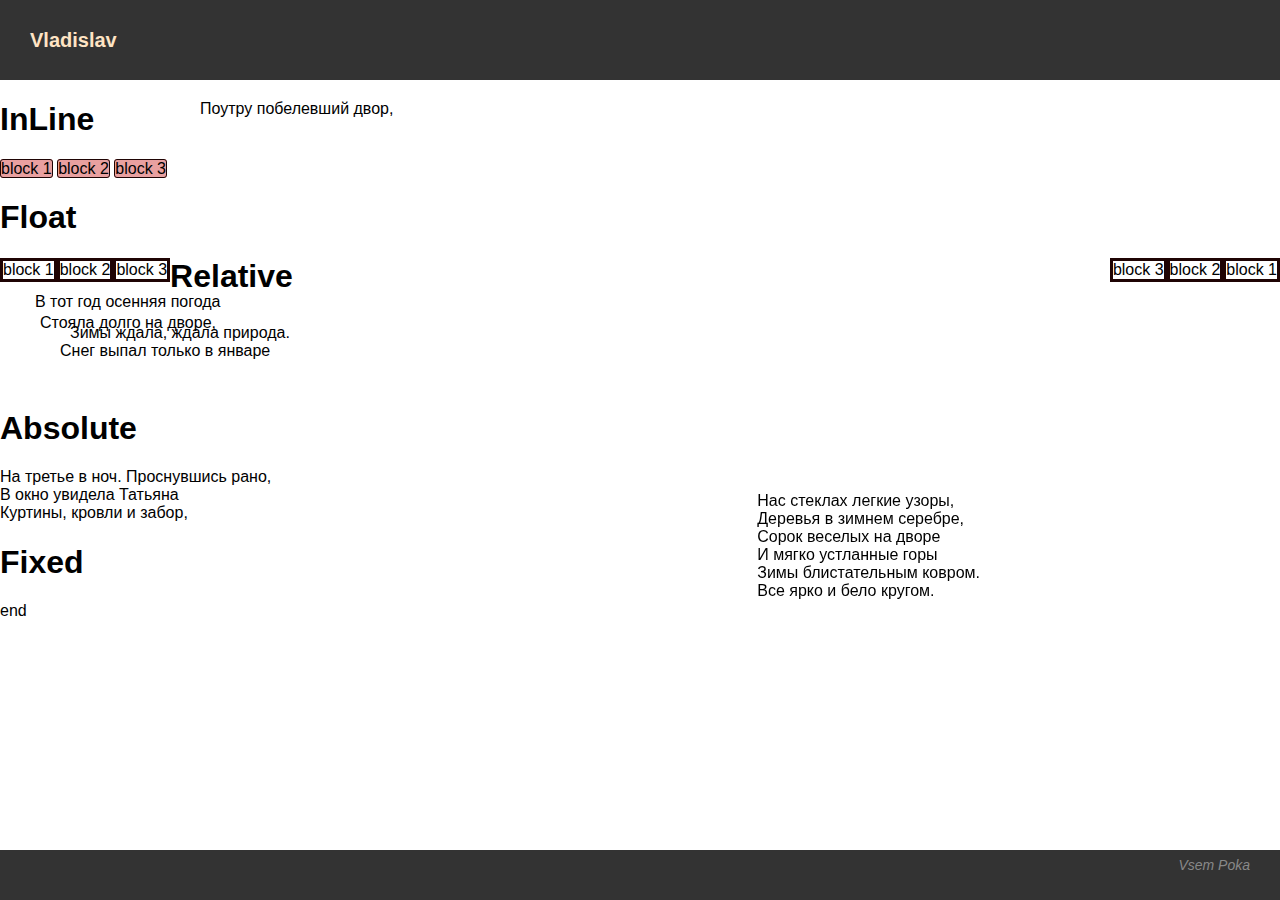
<file: CSS блочная модель.html>
<!DOCTYPE html>
<html>
    <head>
        <meta charset="UTF-8">
        <title>WEB</title>
        <style>
            body {
                margin: 0px;
                padding: 0px;
                font-family: Arial, Helvetica, sans-serif;
                display: flex;
                flex-direction: column;
                min-height: 100vh;
            }
            .header {
                background-color: #333333;
                color: #ffe4c4;
                font-weight: bold;
                font-size: 20px;
                text-align: left;
                height: 80px;
                line-height: 80px;
                padding-left: 30px;
            }
            .content{
                flex:1;
            }
            .footer {
                background-color: #333;
                font-size: 14px;
                color:#888;
                font-style: italic;
                text-align: right;
                height: 50px;
                line-height: 30px;
                padding-right: 30px;
                flex-shrink: 0;
            }
            .a {
                display: inline;
                background-color: #e9a0a0;
                border: 1px solid #1f0404;
                border-radius: 3px;
            }
            .b {
                height: 200;
                width: 50;
                border: 3px solid #1f0404;
                float: left;
            }
            .c {
                height: 200;
                width: 50;
                border: 3px solid #1f0404;
                float: right;
            }
            .d {
                position: relative;
            }
        </style>
    </head>
    <body>
        <div class="header">
            Vladislav
        </div>

        <div class="content">
            <h1>InLine</h1>
            <div class="a">block 1</div>
            <div class="a">block 2</div>
            <div class="a">block 3</div>

            <h1>Float</h1>
            <div class="b">block 1</div>
            <div class="b">block 2</div>
            <div class="b">block 3</div>

            <div class="c">block 1</div>
            <div class="c">block 2</div>
            <div class="c">block 3</div>

            <h1>Relative</h1>
            <div class="d" style="top: -23px;left: 35px;">В тот год осенняя погода</div>
            <div class="d" style="top: -20px; left: 40px;">Стояла долго на дворе,</div>
            <div class="d" style="top:-28px; left:70px;">Зимы ждала, ждала природа.</div>
            <div class="d" style="top:-28px; left: 60px;">Снег выпал только в январе</div>

            <h1>Absolute</h1>
            <div>На третье в ноч. Проснувшись рано,</div>
            <div>В окно увидела Татьяна</div>
            <div style="position: absolute;left: 200px; top: 100px;">Поутру побелевший двор,</div>
            <div>Куртины, кровли и забор,</div>

            <h1>Fixed</h1>
            <div style="position:fixed; bottom:300px; right:300px">
                Нас стеклах легкие узоры,<br>
                Деревья в зимнем серебре,<br>
                Сорок веселых на дворе<br>
                И мягко устланные горы<br>
                Зимы блистательным ковром.<br>
                Все ярко и бело кругом.
            </div>

            <div style="clear:both">end</div>

        </div>

        <div class="footer">
            Vsem Poka
        </div>
    </body>
</html>
</file>
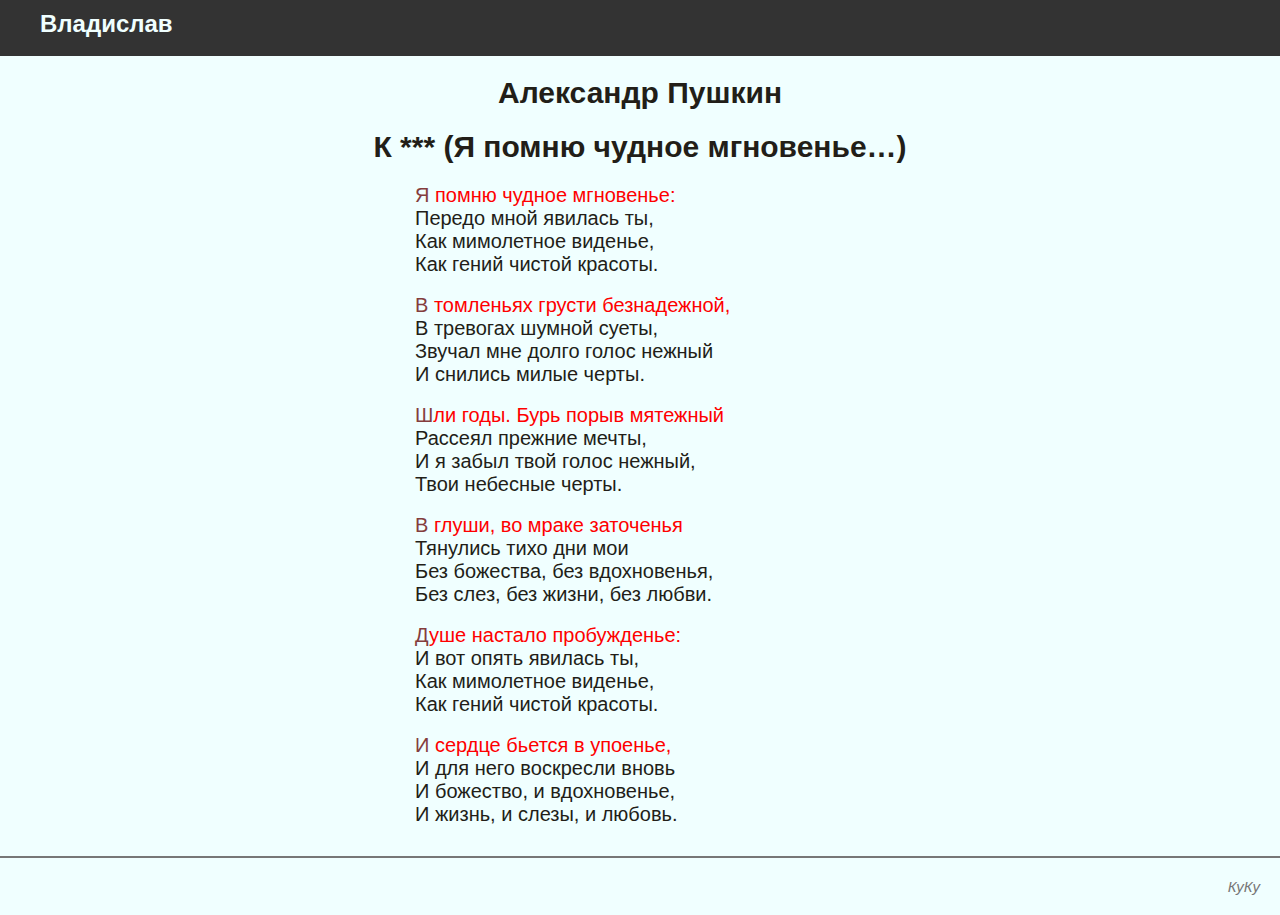
<file: html+css.html>
<!DOCTYPE html>
<html>
    <head>
        <meta charset="utf-8">
        <title>WEB</title>
        <style>
            body {
                background-color:azure;
                color: rgb(34, 30, 24);
                font-size: 20px;
                font-family: Verdana, Geneva, Tahoma, sans-serif;
                margin: 0;
                padding: 0;
            }
            .header {
               background-color: #333; 
               color: azure;
               font-size: 24px;
               font-weight: bold;
               text-align: left;
               padding: 10px 10px 18px 40px;
            }
            .footer {
                color: #777;
                margin-top: 30px;
                padding: 20px;
                border-top: 2px solid #777;
                font-style: italic;
                text-align: right;
                font-size: 15px;
            }
            h1 {
                font-size: 30px;
                text-align: center;
            }
            p {
                width: 450px;
                margin: 18px auto;
            }
            p:hover {
                color: blue;
                text-shadow: 3px 3px 5px #aaa;
            }
            h1:hover {
                color: #da5c5c;
            }
            h1:active {
                color: #aaa;
                opacity: 3;
            }
            p::first-line {
                color: #ff0000;
            }
            p::first-letter {
                color: #843d3d;
            }
        </style>
    </head>
    <body>
        <div class="header">
            Владислав
        </div>

        <div class="content">
            <h1>Александр Пушкин</h1>

            <h1>К *** (Я помню чудное мгновенье…)</h1>

            <p>
                Я помню чудное мгновенье:<br>
                Передо мной явилась ты,<br>
                Как мимолетное виденье,<br>
                Как гений чистой красоты. 
            </p>

            <p>
                В томленьях грусти безнадежной,<br>
                В тревогах шумной суеты,<br>
                Звучал мне долго голос нежный<br>
                И снились милые черты.<br>
            </p>
            
            <p>
                Шли годы. Бурь порыв мятежный<br>
                Рассеял прежние мечты,<br>
                И я забыл твой голос нежный,<br>
                Твои небесные черты.
            </p>
            
            <p>
                В глуши, во мраке заточенья<br>
                Тянулись тихо дни мои<br>
                Без божества, без вдохновенья,<br>
                Без слез, без жизни, без любви.
            </p>
            
            <p>
                Душе настало пробужденье:<br>
                И вот опять явилась ты,<br>
                Как мимолетное виденье,<br>
                Как гений чистой красоты.
            </p>

            <p>
                И сердце бьется в упоенье,<br>
                И для него воскресли вновь<br>
                И божество, и вдохновенье,<br>
                И жизнь, и слезы, и любовь.
            </p>
        </div>
        <div class="footer">
            КуКу
        </div>
    </body>
</html>
</file>
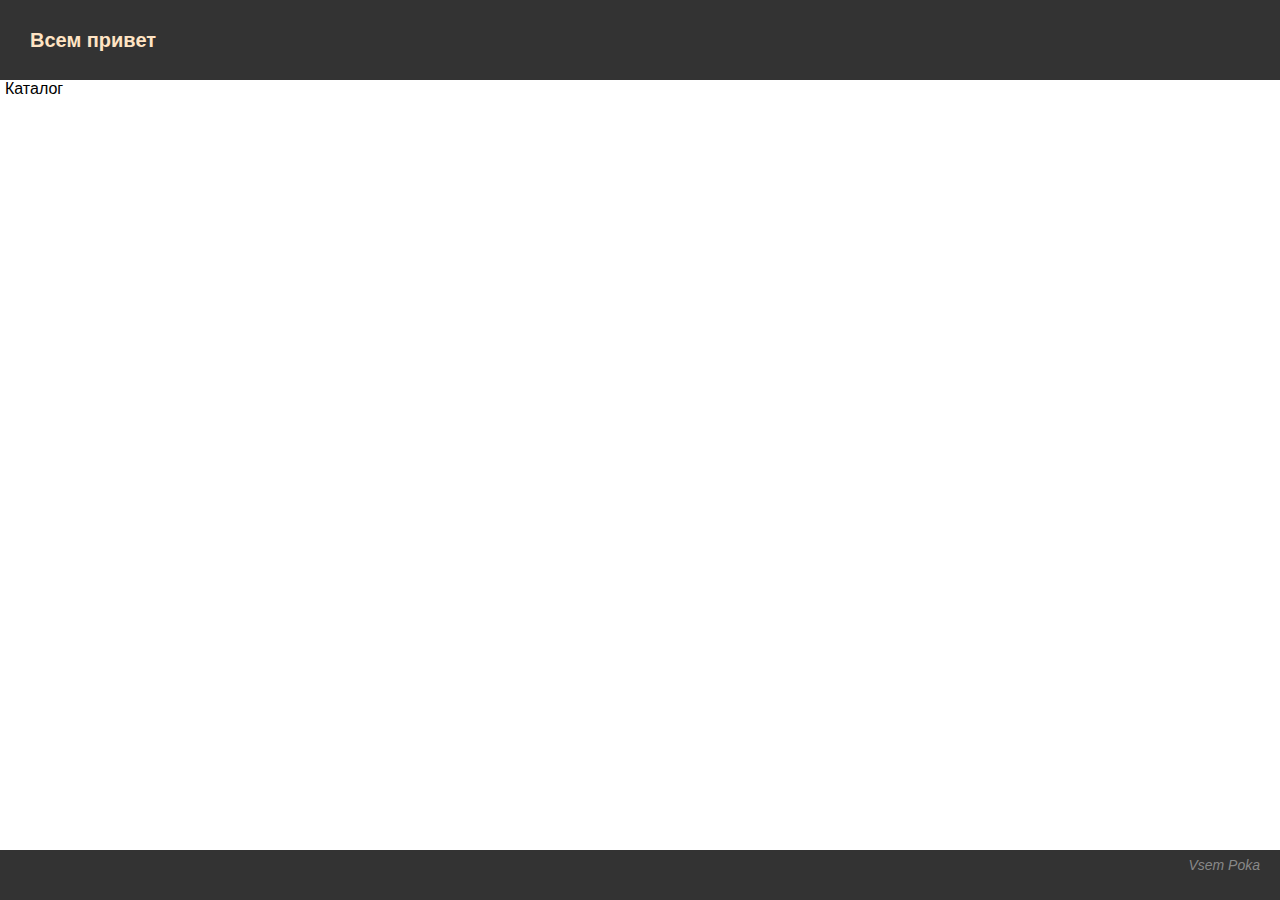
<file: menu.html>
<!DOCTYPE html>
<html>
    <head>
        <meta charset="UTF-8">
        <title>WEB</title>
        <style>
            body {
                margin: 0px;
                padding: 0px;
                font-family:Verdana, Geneva, Tahoma, sans-serif;
                display: flex;
                flex-direction: column;
                min-height: 100vh;
            }
            .header {
                background-color: #333333;
                color: #ffe4c4;
                font-weight: bold;
                font-size: 20px;
                text-align: left;
                height: 80px;
                line-height: 80px;
                padding-left: 30px;
                flex-shrink: 0;
            }
            
            .content {
                flex:1;
            }
            .footer{
                background-color: #333;
                font-size: 14px;
                color:#888;
                font-style: italic;
                text-align: right;
                height: 50px;
                line-height: 30px;
                padding-right: 20px;
                flex-shrink: 0;
            }
            .menu {
                position: absolute;
                padding-left: 5px;
            }
            .catalog {
                display: block;
                font-size:medium;
            }
            .Tovar {
                display: none;
                font-size: medium;
            }
            .Pict {
                display: none;
                font-size: medium;
            }
            .News {
                display: none;
                font-size: medium;
            }
            .catalog:hover {
                background-color: #cbcbcb;
            }
            .Tovar:hover {
                background-color: #cbcbcb;
            }
            .Pict:hover {
                background-color: #cbcbcb;
            }
            .News:hover {
                background-color: #cbcbcb;
            }
            .menu:hover {
                border: 1px solid #c2c1c1;
                width: 25vh;
                box-shadow: 1px 1px 1px #757575;
            }
            .menu:hover .Tovar {
                display: block;
            }
            .menu:hover .Pict{
                display: block;
            }
            .menu:hover .News{
                display: block;
            }
        </style>
    </head>
    <body>
        <div class="header">
            Всем привет
        </div>
        
        <div class="content">
            <div class="menu">
                <div class="catalog">Каталог</div>
                <div class="Tovar">Товары</div>
                <div class="Pict">Картинки</div>
                <div class="News">Новости</div>
            </div>

        </div>
        <div class="footer">
            Vsem Poka
        </div>

    </body>
</html>
</file>
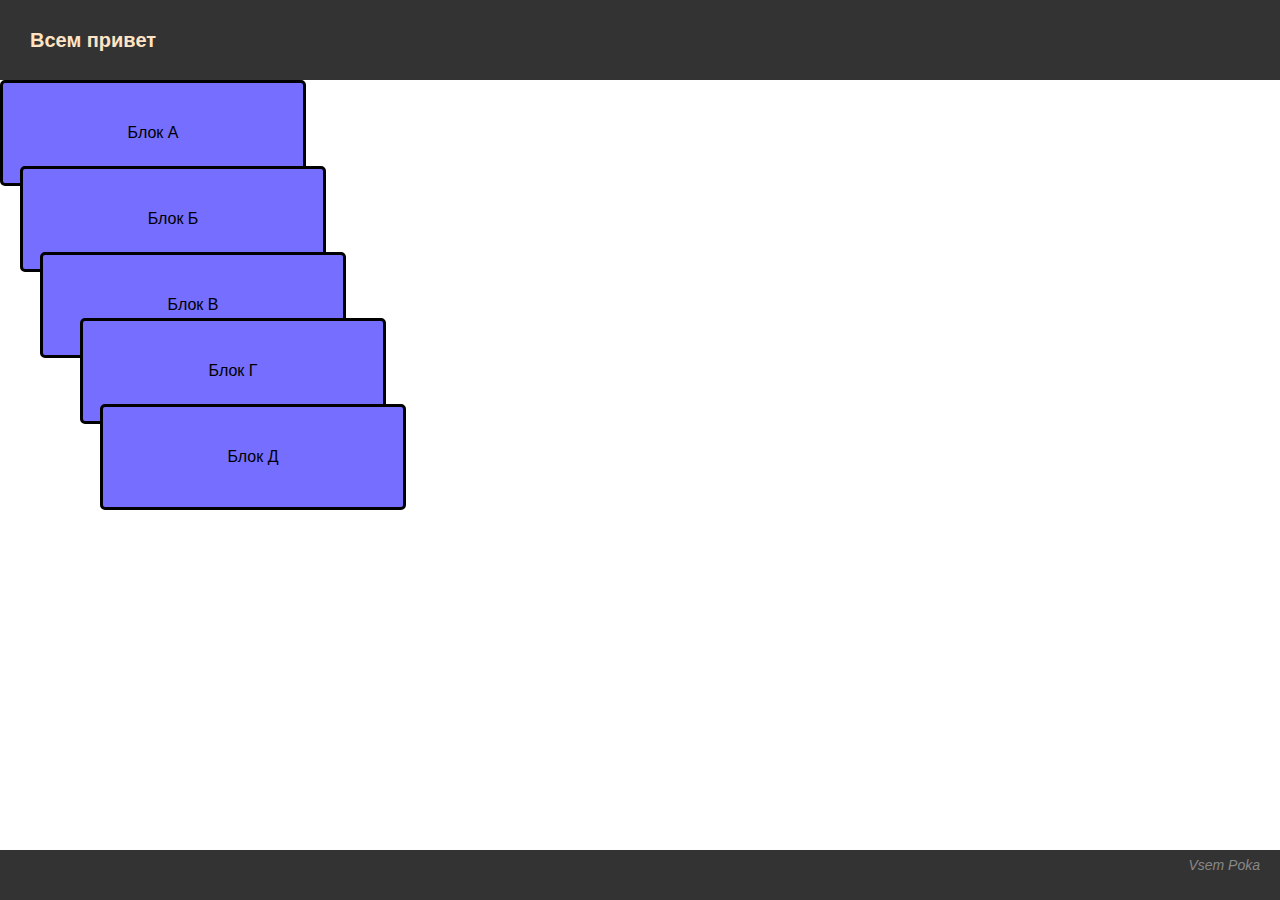
<file: Лесенка+липкий футер (5 лаб).html>
<!DOCTYPE html>
<html>
    <head>
        <meta charset="UTF-8">
        <title>WEB</title>
        <style>
            body {
                margin: 0px;
                padding: 0px;
                font-family: Arial, Helvetica, sans-serif;
                display: flex;
                flex-direction: column;
                min-height: 100vh;
            }
            .header {
                background-color: #333333;
                color: #ffe4c4;
                font-weight: bold;
                font-size: 20px;
                text-align: left;
                height: 80px;
                line-height: 80px;
                padding-left: 30px;
                flex-shrink: 0;
            }
            
            .content {
                flex:1;
            }
            .footer{
                background-color: #333;
                font-size: 14px;
                color:#888;
                font-style: italic;
                text-align: right;
                height: 50px;
                line-height: 30px;
                padding-right: 20px;
                flex-shrink: 0;
            }
            .box1 {
                border: 1px solid #000000;
                border-radius: 5px;
                border-width: 3px;
                height: 100px;
                width: 300px;
                align-items: center;
                display: flex;
                justify-content: center;
                background-color: #756eff;
                z-index: 1 ;
                position: relative;
            }
            .box2 {
                border: 1px solid #000000;
                border-radius: 5px;
                border-width: 3px;
                height: 100px;
                width: 300px;
                align-items: center;
                display: flex;
                justify-content: center;
                background-color: #756eff;
                z-index: 2;
                position: relative;
                bottom: 20px;
                left: 20px;
            }
            .box3 {
                border: 1px solid #000000;
                border-radius: 5px;
                border-width: 3px;
                height: 100px;
                width: 300px;
                align-items: center;
                display: flex;
                justify-content: center;
                background-color: #756eff;
                z-index: 3;
                position: relative;
                bottom: 40px;
                left: 40px;
            }
            .box4 {
                border: 1px solid #000000;
                border-radius: 5px;
                border-width: 3px;
                height: 100px;
                width: 300px;
                align-items: center;
                display: flex;
                justify-content: center;
                background-color: #756eff;
                z-index: 4;
                position: relative;
                bottom: 80px;
                left: 80px;
            }
            .box5 {
                border: 1px solid #000000;
                border-radius: 5px;
                border-width: 3px;
                height: 100px;
                width: 300px;
                align-items: center;
                display: flex;
                justify-content: center;
                background-color: #756eff;
                z-index: 5;
                position: relative;
                bottom: 100px;
                left: 100px;
            }
            .box3:hover{
                z-index: 10;
                color: #ff0000;
                background-color: #f2ff00;
            }
        </style>
    </head>
    <body>
        <div class="header">
            Всем привет
        </div>
        
        <div class="content">
            <div class="box1">Блок А</div>
            <div class="box2">Блок Б</div>
            <div class="box3">Блок В</div>
            <div class="box4">Блок Г</div>
            <div class="box5">Блок Д</div>

        </div>
        <div class="footer">
            Vsem Poka
        </div>

    </body>
</html>
</file>
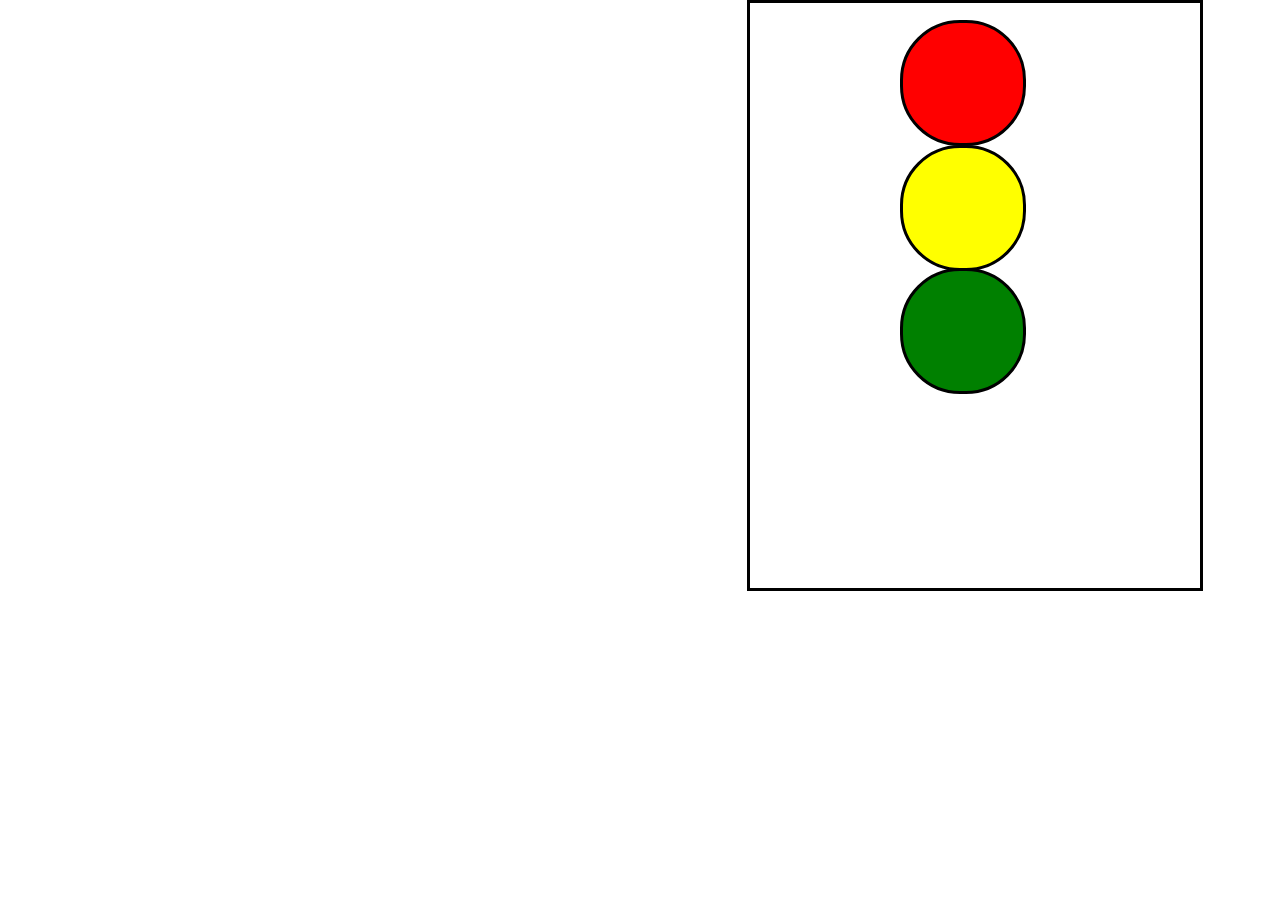
<file: Светофор.html>
<!DOCTYPE html>
<html>
    <head>
        <meta charset="UTF-8">
        <link rel="stylesheet" href="Светофор.css" type="text/css">
        <script src="Светофор.js"></script>
    </head>
    <body>
            <div class="box"></div>
            <div class="circle1" id="circle1" onclick="redCircle()">
                <div class="stop" id="stop">СТОЙ</div>
            </div>
            <div class="circle2" id="circle2" onclick="yellowCircle()">
                <div class="wait" id="wait">ЖДИ</div>
            </div>
            <div class="circle3" id="circle3" onclick="greenCircle()">
                <div class="go" id="go">ИДИ</div>
            </div>
            <div class="redalert" id="redalert">
                На <span style="color:red">красный</span> цвет надо стоять
            </div>
            <div class="yellowalert" id="yellowalert">
                На <span style="color: yellow">желтый</span> цвет ожидаем следующего цвета
            </div>
            <div class = "greenalert" id="greenalert">
                На <span style="color:green">зеленый</span> цвет иди
            </div>
    </body>
</html>
</file>
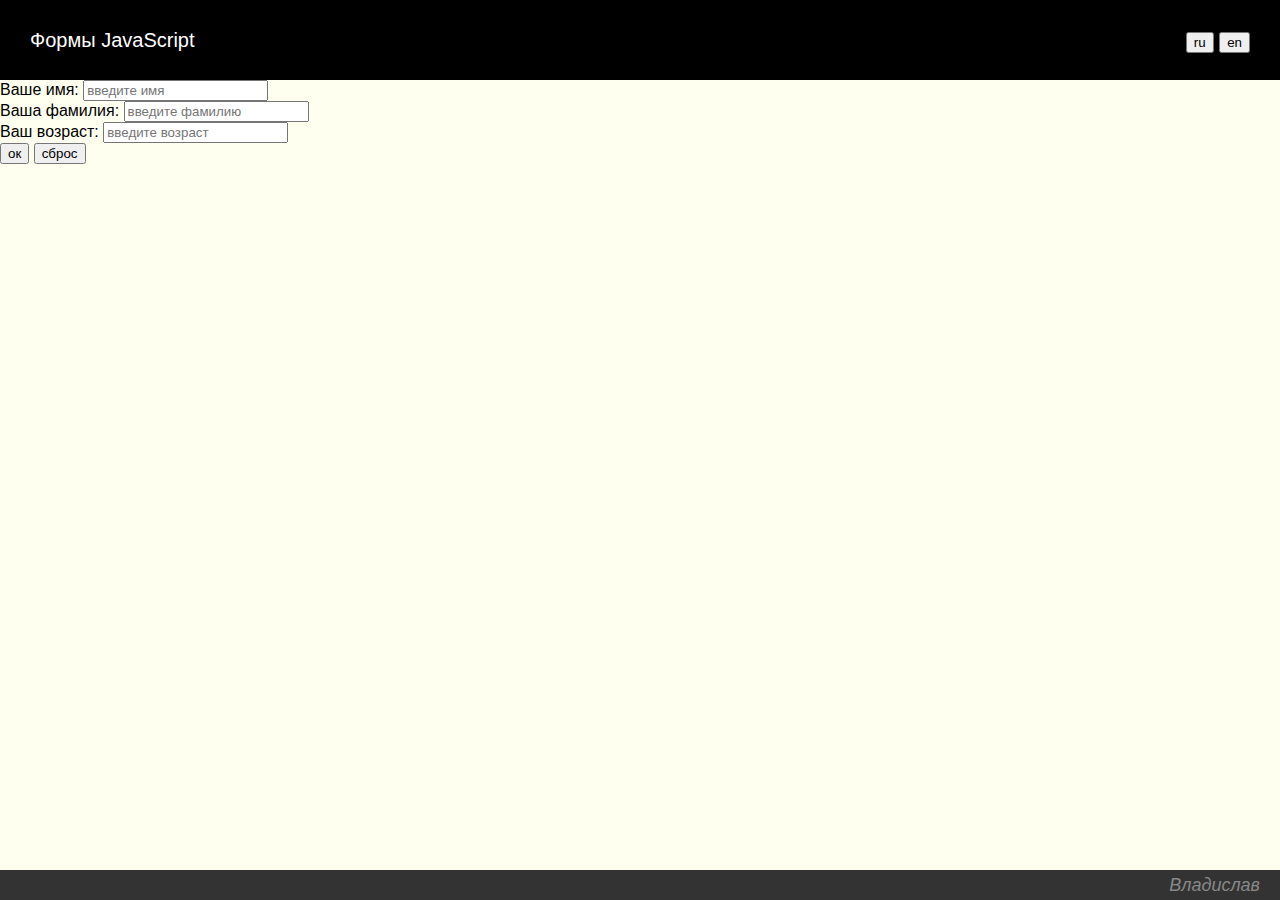
<file: Формы Javascript.html>
<!DOCTYPE html>
<html>
    <head>
        <meta charset="UTF-8">
        <title>Формы JavaScript</title>
        <link rel="stylesheet" href="Формы Javascript.css" type="text/css">
        <script>
            console.log('Всем привет!!!');
            let x = 33;
            let s = 'яблоки';
            console.log('x=',x,'s=', s);
        </script>
        <script src="Формы Javascript.js"></script>
    </head>
    <body>
        <div class="header">
            <div id="title" onclick="showTitle()">Формы JavaScript</div>
            <div class="language">
                <input type="button" value="ru" onclick="setRussian()">
                <input type="button" value="en" onclick="setEnglish()">
            </div>
        </div>
        <div class="content">
            <form>
                <div id="user-data">
                    <div>
                        <span id="your-name">Ваше имя</span>: <input type="text" id="input-name" placeholder="введите имя">
                    </div>
                    <div>
                        <span id="your-surname">Ваша фамилия</span>: <input type="text" id="input-surname" placeholder="введите фамилию">
                    </div>
                    <div>
                        <span id="your-age">Ваш возраст</span>: <input type="text" id="input-age" placeholder="введите возраст">
                    </div>
                    <div>
                        <input type="button" value="oк" id="ok-button" onclick="showAlert()">
                        <input type="reset" value="сброс" id="reset-button">
                    </div>
                </div>
            </form>
        </div>
        <div class="footer" id="footer" onclick="showFooter()">
            Владислав
        </div>
    </body>
</html>
</file>
<file: Светофор.css>
body {
    margin: 0;
    padding: 0;
}
.box {
    width: 50vh;
    height: 65vh;
    border: 3px solid #000000;
    border-color: black;
    position: absolute;
    left: 83vh;
}
.circle1 {
    width: 120px;
    height: 120px;
    border: 3px solid #000000;
    background-color: red;
    border-radius: 60px;
    -webkit-border-radius: 60px;
    position: absolute;
    left: 100vh;
    top: 20px;
}
.circle2 {
    width: 120px;
    height: 120px;
    border: 3px solid #000000;
    background-color: yellow;
    border-radius: 60px;
    -webkit-border-radius: 60px;
    position: absolute;
    left: 100vh;
    top: 145px;
}
.circle3 {
    width: 120px;
    height: 120px;
    border: 3px solid #000000;
    background-color: green;
    border-radius: 60px;
    -webkit-border-radius: 60px;
    position: absolute;
    left: 100vh;
    top: 268px;
}
.stop {
    position: absolute;
    left: 35px;
    top: 50px;
    font-size: large;
    font-weight: bold;
    color: rgb(0, 0, 0);
    display: none;
}
.redalert {
    position: absolute;
    left: 150vh;
    color: rgb(0, 0, 0);
    font-weight: bold;
    top: 30vh;
    display: none;
}
.wait {
    position: absolute;
    left: 35px;
    top: 50px;
    font-weight: bold;
    color: rgb(0, 0, 0);
    display: none;
}
.yellowalert {
    position: absolute;
    left: 150vh;
    color: rgb(0, 0, 0);
    font-weight: bold;
    top: 30vh;
    display: none;
}
.go {
    position: absolute;
    left: 35px;
    top: 50px;
    font-weight: bold;
    color: #000000;
    display: none;
}
.greenalert {
    position: absolute;
    left: 150vh;
    color: rgb(0, 0, 0);
    font-weight: bold;
    top: 30vh;
    display: none;
}
</file>
<file: Формы Javascript.css>
body {
    margin:0;
    padding: 0;
    font-family:Arial, Helvetica, sans-serif ;
    background-color: #fffff0;
}
.header{
    color: white;
    background: black;
    font-size: 20px;
    height: 80px;
    line-height: 80px;
    padding-left: 30px;
}
.footer{
    color: #888;
    font-size: 18px;
    font-style: italic;
    background-color: #333;
    text-align: right;
    height: 30px;
    line-height: 30px;
    padding-right: 20px;
    position: fixed;
    bottom:0;
    left:0;
    right:0;
}
.header .language{
    position: absolute;
    right: 30px;
    top: 0px;
}
</file>
